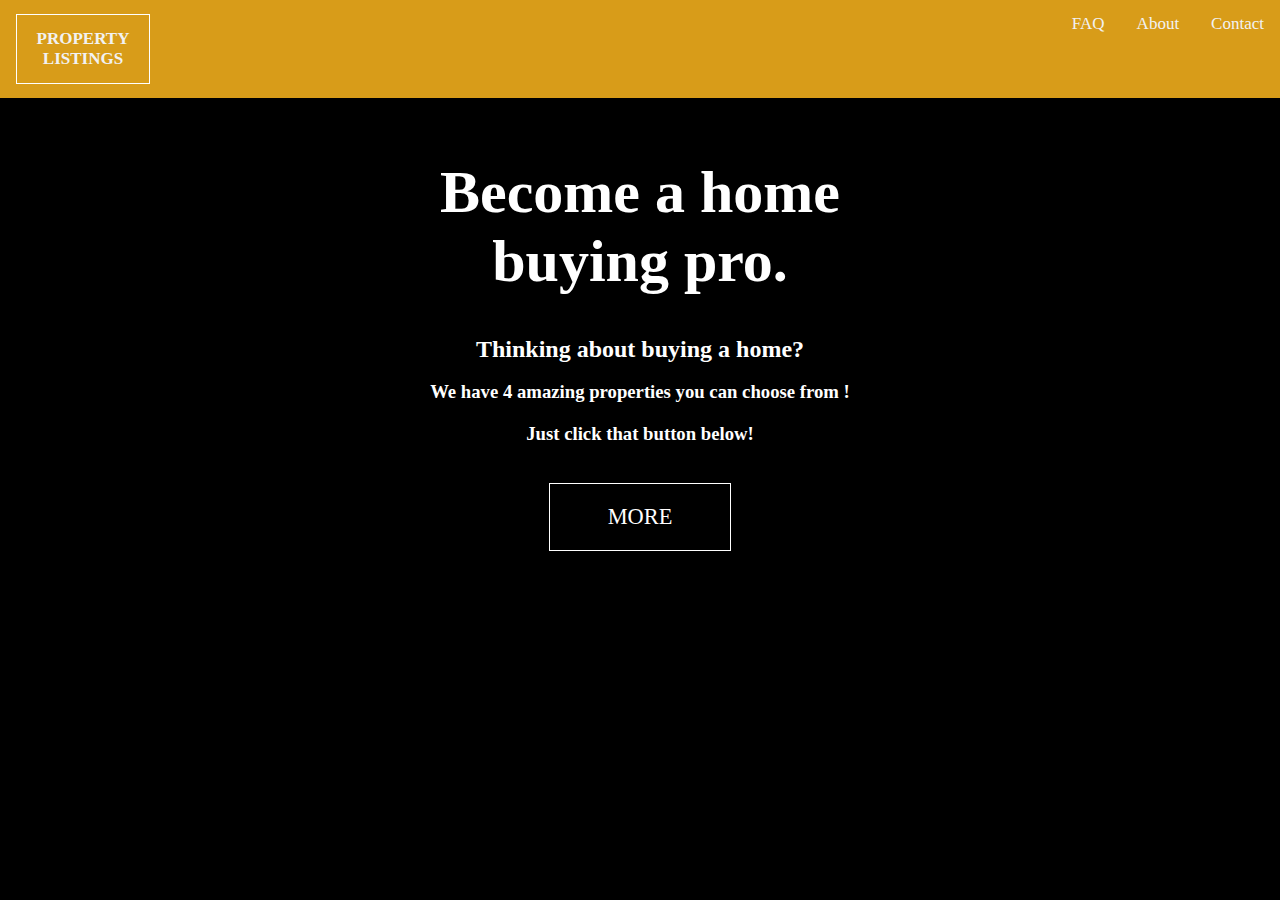
<file: index.html>
<!DOCTYPE html>
<html>
  <head>
    <title></title>
    <link rel="stylesheet" href="landing.css" />
    <link rel="stylesheet" href="styling.css" />
  </head>
  <body>
    <!--Navigation bar-->
    <div class="header">
      <div class="name">
        <p>
          <b><a class="button-line" href="index.html">Property Listings</a></b>
        </p>
      </div>
      <a href="contact.html">Contact</a>
      <a href="about.html">About</a>
      <a href="faq.html">FAQ</a>
    </div>

    <div class="landing">
      <div>
        <h1>
          Become a home<br />
          buying pro.<br />
        </h1>
        <h2>Thinking about buying a home?</h2>
        <br />
        <h3>We have 4 amazing properties you can choose from !</h3>
        <h3>Just click that button below!</h3>
        <br />
        <a class="button-line" href="content.html">More</a>
      </div>
    </div>
  </body>
</html>
</file>
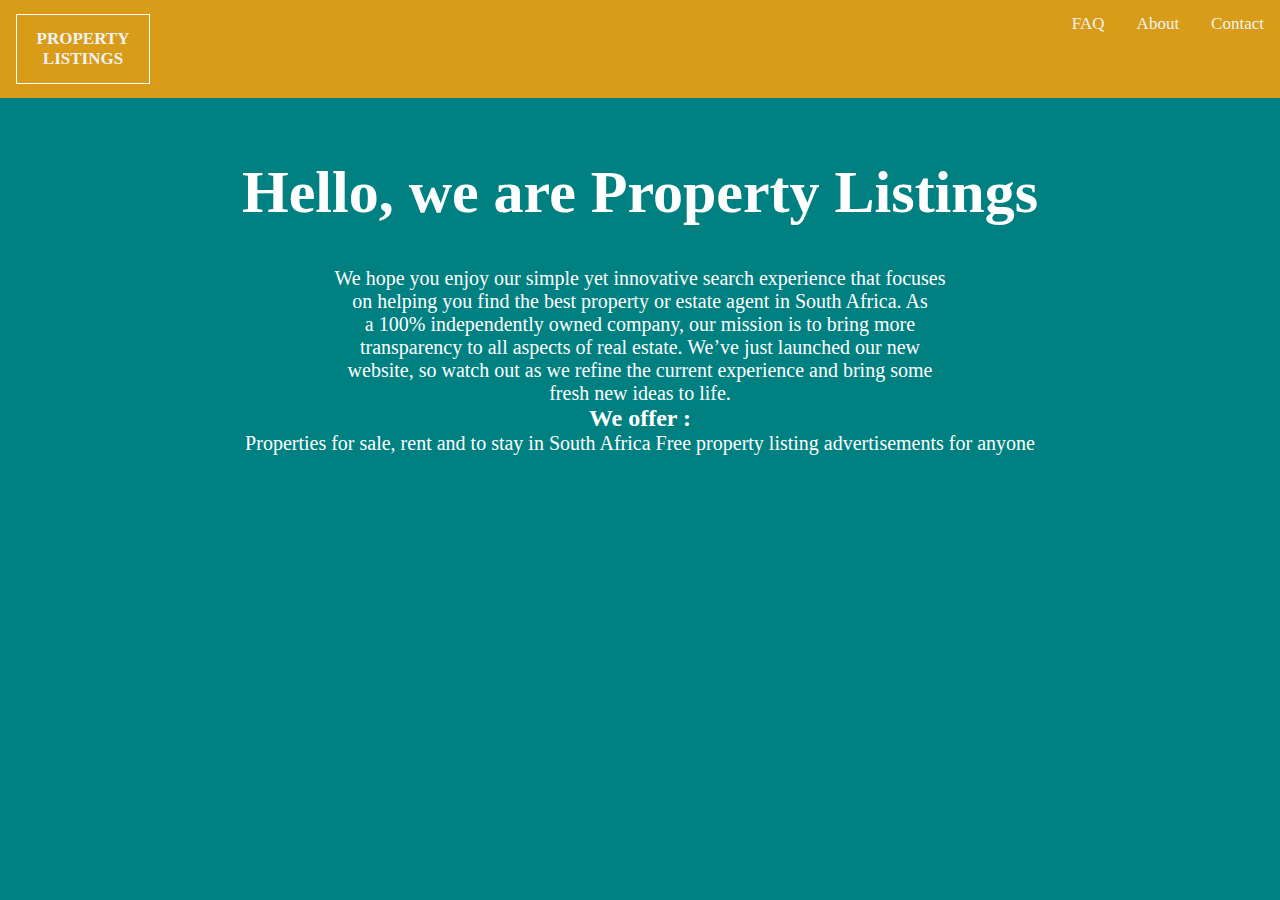
<file: about.html>
<!DOCTYPE html>
<html>
  <head>
    <title></title>
    <link rel="stylesheet" href="landing.css" />
    <link rel="stylesheet" href="styling.css" />
    <link rel="stylesheet" href="about.css">
  </head>
  <body style="background-color: teal;">

    <!--Navigation bar-->
    <div class="header">
      <div class="name">
        <p>
          <b><a class="button-line" href="index.html">Property Listings</a></b>
        </p>
      </div>
      <a href="contact.html">Contact</a>
      <a href="about.html">About</a>
      <a href="faq.html">FAQ</a>
    </div>

    <h1>Hello, we are Property Listings</h1>
    <div class="about">
      <p>We hope you enjoy our simple yet innovative search experience that focuses <br>
      on helping you find the best property or estate agent in South Africa. As <br>
      a 100% independently owned company, our mission is to bring more <br>
      transparency to all aspects of real estate. We’ve just launched our new<br>
      website, so watch out as we refine the current experience and bring some<br>
      fresh new ideas to life. <br>
    </p>

    <h2>We offer :
        
         </h2>
         <p>Properties for sale, rent and to stay in South Africa
            Free property listing advertisements for anyone</p>


  </body>
</html>
</file>
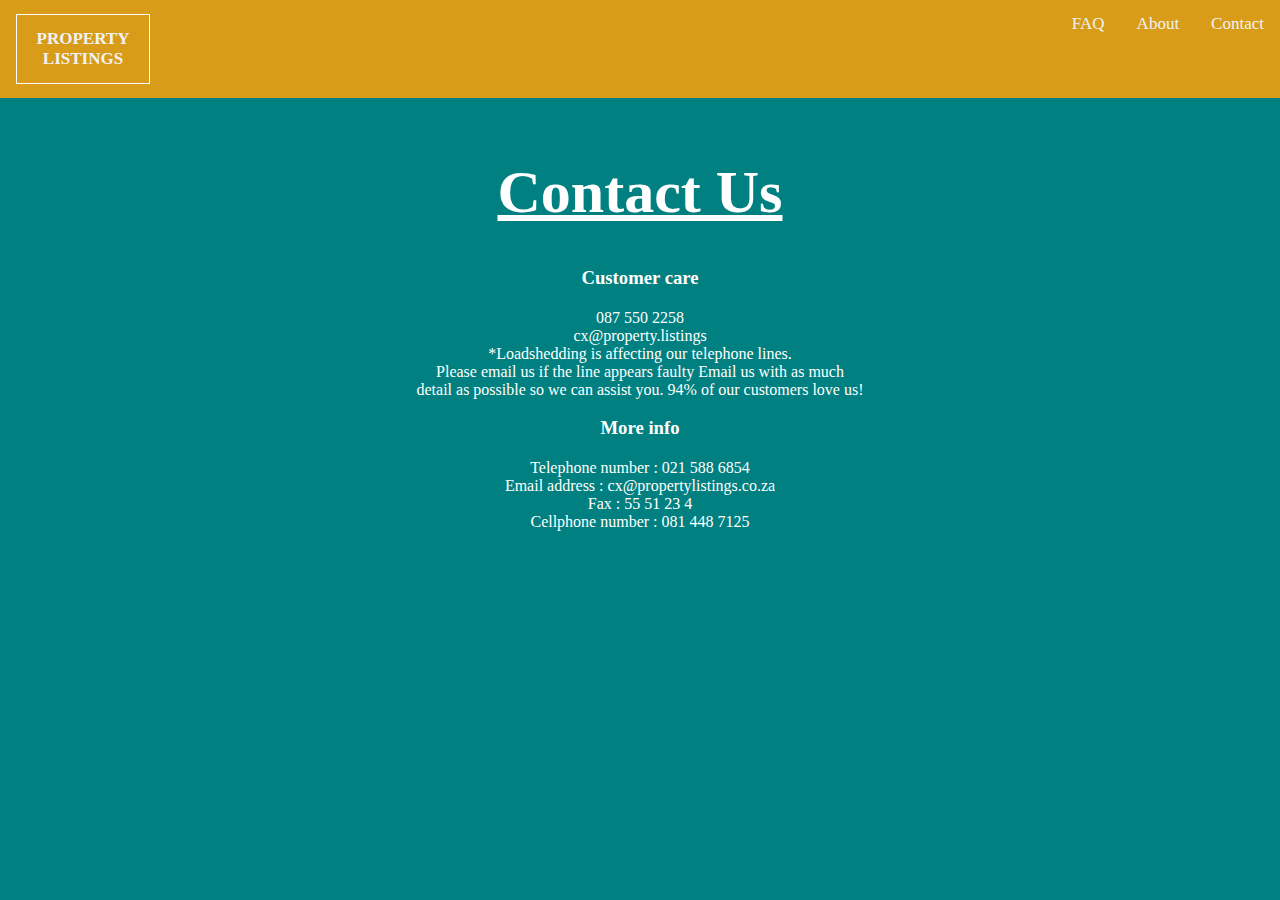
<file: contact.html>
<!DOCTYPE html>
<html>
  <head>
    <title></title>
    <link rel="stylesheet" href="landing.css" />
    <link rel="stylesheet" href="styling.css" />
    <link rel="stylesheet" href="contact.css" />
  </head>
  <body style="background-color: teal">
    <!--Navigation bar-->
    <div class="header">
      <div class="name">
        <p>
          <b><a class="button-line" href="index.html">Property Listings</a></b>
        </p>
      </div>
      <a href="contact.html">Contact</a>
      <a href="about.html">About</a>
      <a href="faq.html">FAQ</a>
    </div>

    <h1>Contact Us</h1>
    <h3>Customer care</h3>
    <p>
      087 550 2258 <br />
      cx@property.listings <br />
      *Loadshedding is affecting our telephone lines.<br />
      Please email us if the line appears faulty Email us with as much <br />
      detail as possible so we can assist you. 94% of our customers love us!
    </p>
    <br />

    <h3>More info</h3>
    <p>
      Telephone number : 021 588 6854 <br />
      Email address : cx@propertylistings.co.za <br />
      Fax : 55 51 23 4 <br />
      Cellphone number : 081 448 7125
    </p>
  </body>
</html>
</file>
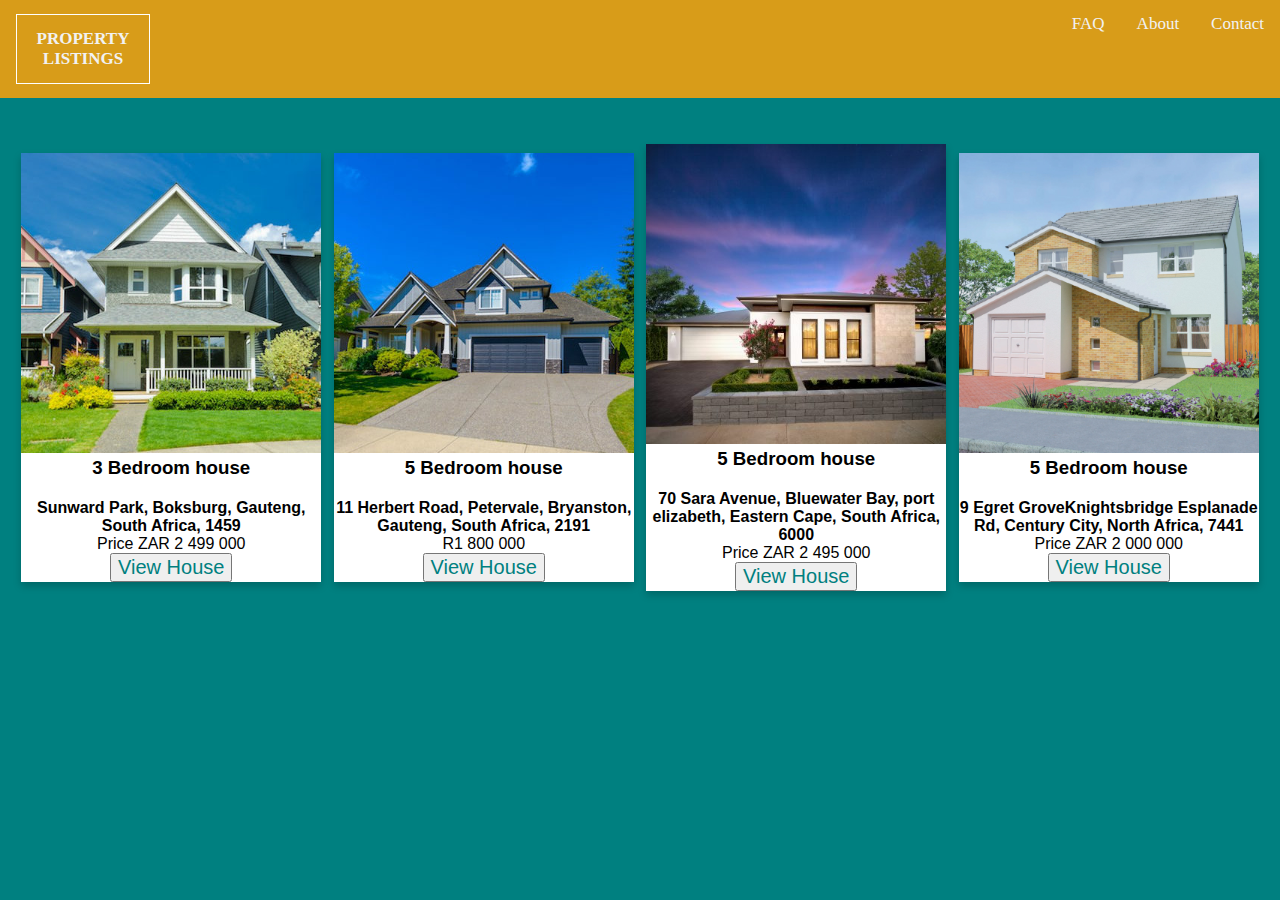
<file: content.html>
<!DOCTYPE html>
<html>
  <head>
    <title></title>
    <link rel="stylesheet" href="landing.css" />
    <link rel="stylesheet" href="styling.css" />
    <link rel="stylesheet" href="content.css" />

  </head>
  <body style="background-color: teal;">
    <!--Navigation bar-->
    <div class="header">
      <div class="name">
      <p>
      <a class="button-line" href="index.html"><b>Property Listings</b></p></a></div> </p>
      <a href="contact.html">Contact</a>
      <a href="about.html">About</a>
      <a href="faq.html">FAQ</a>
    </div> <br> <br>
  
    <div class="main">
      <div class="card">
        <img src="pic1.jpg" style="width: 400px;" >
        <div class="title" >
          <h3>3 Bedroom house</h3>
        </div>
        <div class="info">
          <h4>Sunward Park, Boksburg, Gauteng, South Africa, 1459 </h4>
          <p>Price ZAR 2 499 000</p>
        </div>
        <button class="view"> <a href="house1.html">View House</a></button>
    </div>
    
    <div class="card">
      <img src="pic2.jpg" style="width:400px" >
      <div class="title" >
        <h3>5 Bedroom house</h3>
      </div>
      <div class="info">
        <h4>11 Herbert Road, Petervale, Bryanston, Gauteng, South Africa, 2191 <br>
          </h4>
        <p>R1 800 000</p>
      </div>
      <button class="view"> <a href="house2.html">View House</a></button>
  </div>

    <div class="card">
      <img src="pic3.jpg" style="width: 400px;" >
      <div class="title" >
        <h3>5 Bedroom house</h3>
      </div>
      <div class="info">
        <h4>70 Sara Avenue, Bluewater Bay, port elizabeth, Eastern Cape, South Africa,
          6000 <br /></h4>
        <p>Price ZAR 2 495 000</p>
      </div>
      <button class="view"> <a href="house3.html">View House </a></button>
  </div>
    
  
  <div class="card">
    <img src="pic4.jpg" style="width:400px" >
    <div class="title" >
      <h3>5 Bedroom house</h3>
    </div>
    <div class="info">
      <h4>9 Egret GroveKnightsbridge Esplanade Rd, Century City, North Africa, 7441 <br /></h4>
      <p>Price ZAR 2 000 000</p>
    </div>
    <button class="view"> <a href="house4.html">View House </a></button>
  </div>
  


  </body>
</html>
</file>
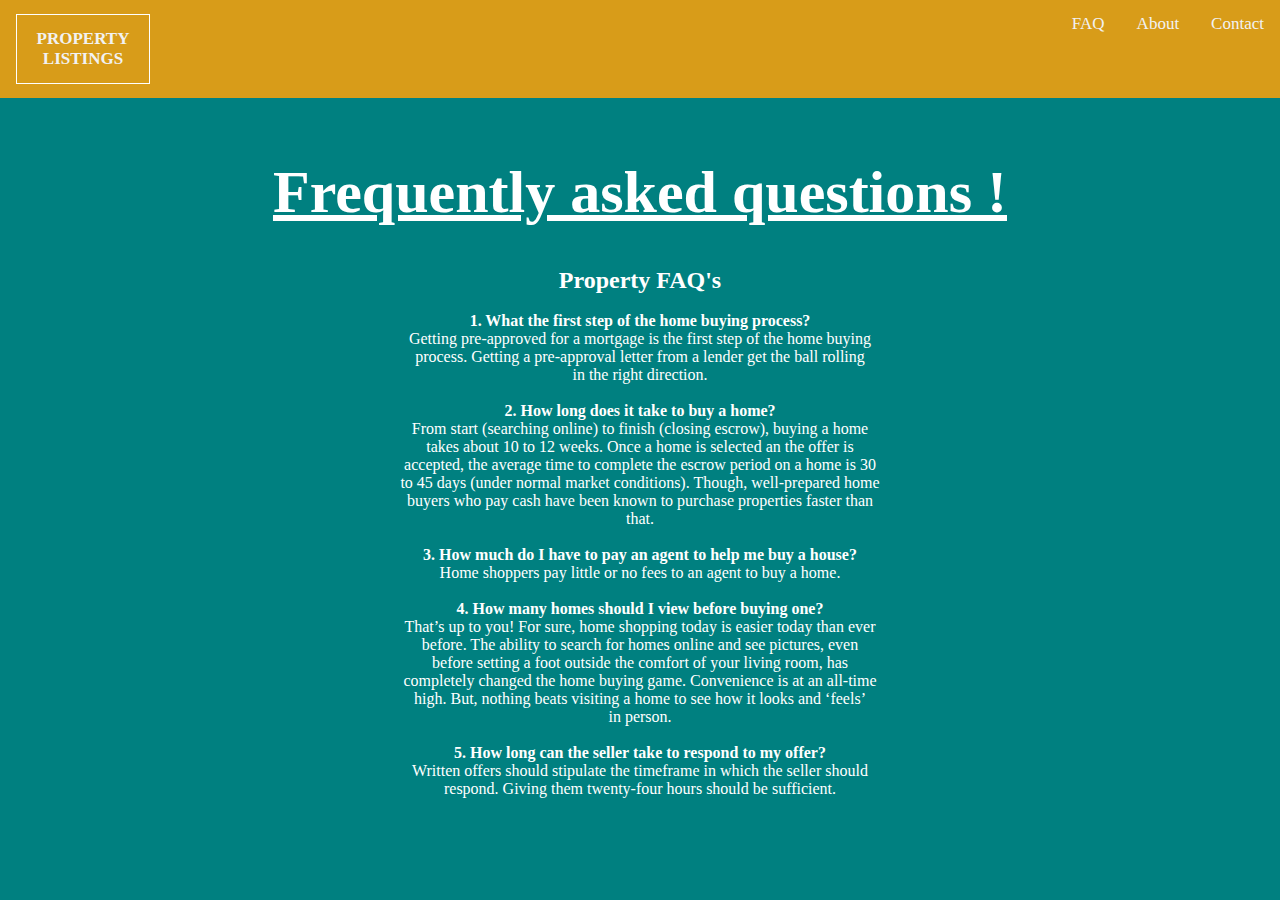
<file: faq.html>
<!DOCTYPE html>
<html>
  <head>
    <title></title>
    <link rel="stylesheet" href="landing.css" />
    <link rel="stylesheet" href="styling.css" />
    <link rel="stylesheet" href="faq.css" />
  </head>
  <body style="background-color: teal;">

    <!--Navigation bar-->
    <div class="header">
      <div class="name">
        <p>
          <b><a class="button-line" href="index.html">Property Listings</a></b>
        </p>
      </div>
      <a href="contact.html">Contact</a>
      <a href="about.html">About</a>
      <a href="faq.html">FAQ</a>
    </div>

    <h1>Frequently asked questions !</h1>
    <h2>Property FAQ's</h2>
    <br />
    <p>
      <b>1. What the first step of the home buying process? </b><br />

      Getting pre-approved for a mortgage is the first step of the home buying
      <br />
      process. Getting a pre-approval letter from a lender get the ball
      rolling<br />
      in the right direction.
    </p>
    <br />

    <p>
      <b> 2. How long does it take to buy a home? </b><br />

      From start (searching online) to finish (closing escrow), buying a home
      <br />
      takes about 10 to 12 weeks. Once a home is selected an the offer is <br />
      accepted, the average time to complete the escrow period on a home is 30
      <br />
      to 45 days (under normal market conditions). Though, well-prepared home
      <br />
      buyers who pay cash have been known to purchase properties faster than
      <br />
      that.
    </p>
    <br />

    <p>
      <b> 3. How much do I have to pay an agent to help me buy a house? </b
      ><br />

      Home shoppers pay little or no fees to an agent to buy a home.
    </p>
    <br />

    <p>
      <b> 4. How many homes should I view before buying one? </b><br />

      That’s up to you! For sure, home shopping today is easier today than ever
      <br />
      before. The ability to search for homes online and see pictures, even
      <br />
      before setting a foot outside the comfort of your living room, has
      <br />
      completely changed the home buying game. Convenience is at an all-time
      <br />
      high. But, nothing beats visiting a home to see how it looks and ‘feels’
      <br />
      in person.
    </p>
    <br />

    <div class="end">
    <p>
      <b> 5. How long can the seller take to respond to my offer? </b><br />

      Written offers should stipulate the timeframe in which the seller should
      <br />
      respond. Giving them twenty-four hours should be sufficient.
    </p>
  </body>
</html>
</file>
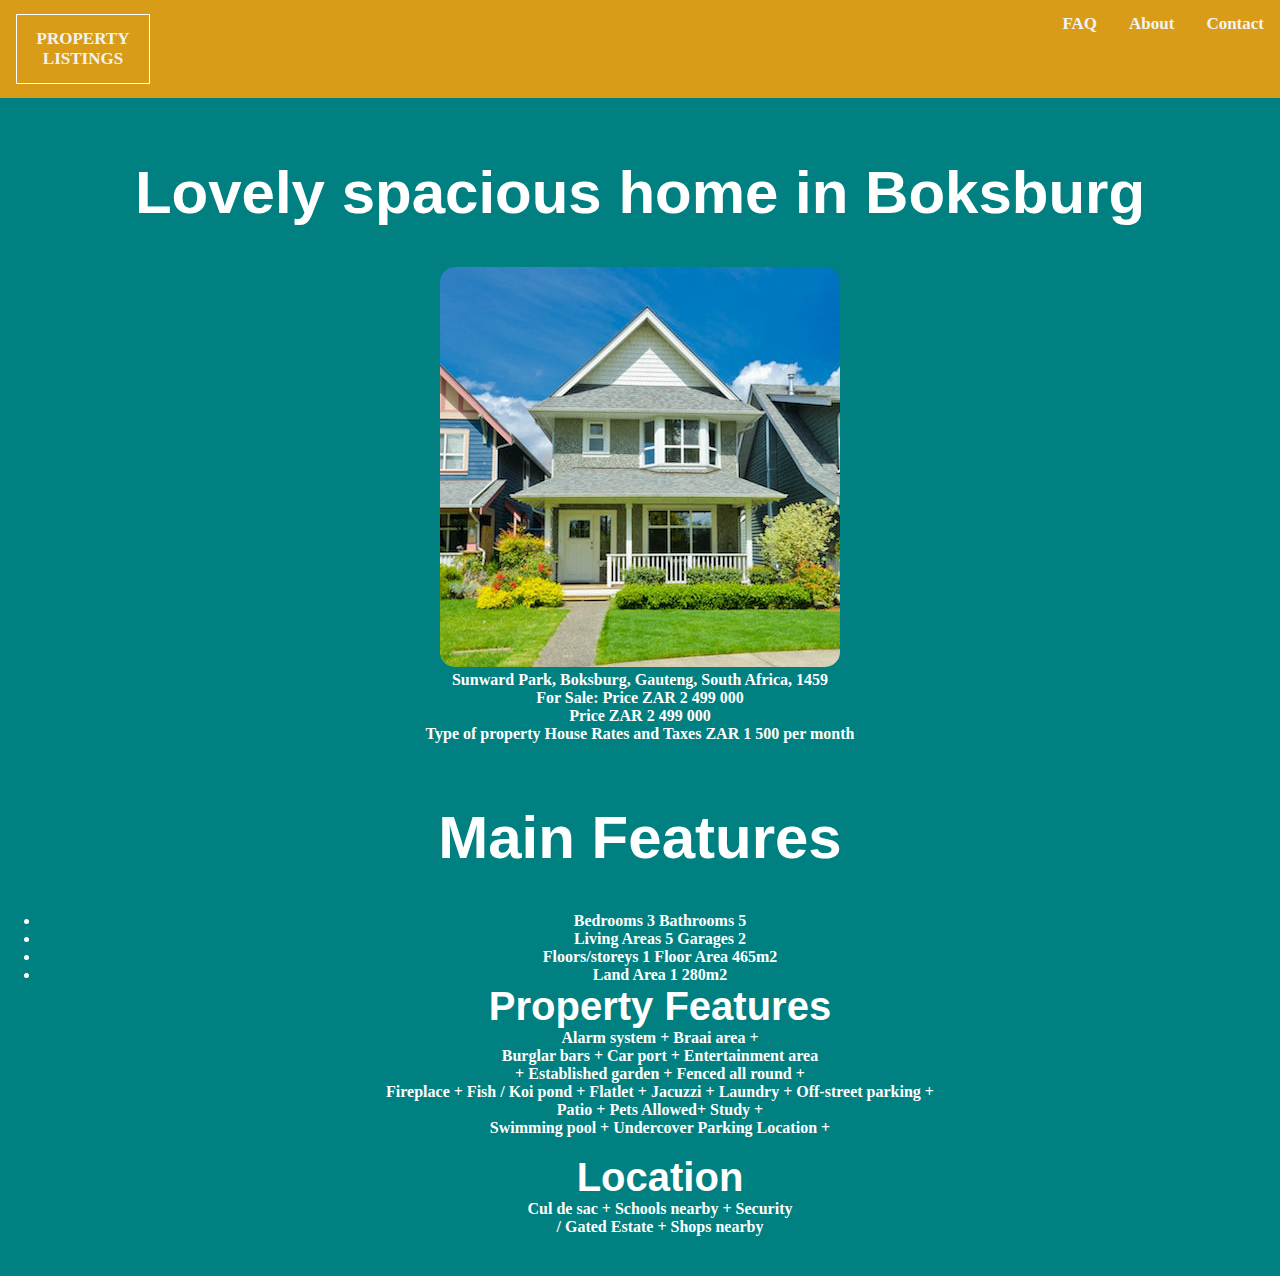
<file: house1.html>
<!DOCTYPE html>
<html>
  <head>
    <title></title>
    <link rel="stylesheet" href="landing.css" />
    <link rel="stylesheet" href="styling.css" />
    <link rel="stylesheet" href="content.css" />
    <link rel="stylesheet" href="house1.css" />
  </head>
  <body style="background-color: teal;">
    <!--Navigation bar-->
    <div class="header">
      <div class="name"><p><b><a class="button-line" href="index.html">Property Listings</a><b></p></div>
      <a href="contact.html">Contact</a>
      <a href="about.html">About</a>
      <a href="faq.html">FAQ</a>
    </div>

    <h1>Lovely spacious home in Boksburg</h1>
    <img src="pic1.jpg" /> 
    <div class="description">
      <p><b>
        Sunward Park, Boksburg, Gauteng, South Africa, 1459 <br />
        For Sale: Price ZAR 2 499 000 <br />
        Price ZAR 2 499 000 <br />
        Type of property House Rates and Taxes ZAR 1 500 per month </b>
      </p>

      <h1>Main Features</h1>
      <ul>
        <li>Bedrooms 3 Bathrooms 5</li>
        <li>Living Areas 5 Garages 2</li>
        <li>Floors/storeys 1 Floor Area 465m2</li>
        <li>Land Area 1 280m2</li>
          <h2> Property Features</h2>
          <p>Alarm system + Braai area + <br />
          Burglar bars + Car port + Entertainment area <br />
          + Established garden + Fenced all round + <br />
          Fireplace + Fish / Koi pond + Flatlet + Jacuzzi + Laundry + Off-street
          parking +<br />
          Patio + Pets Allowed+ Study + <br />
          Swimming pool + Undercover Parking Location +<br />
          <br /> </p>
        <div class="footer">
          <h2>Location</h2>
          Cul de sac + Schools nearby + Security <br />
          / Gated Estate + Shops nearby</div>
        
      </ul>
    </div>
  </body>
</html>
</file>
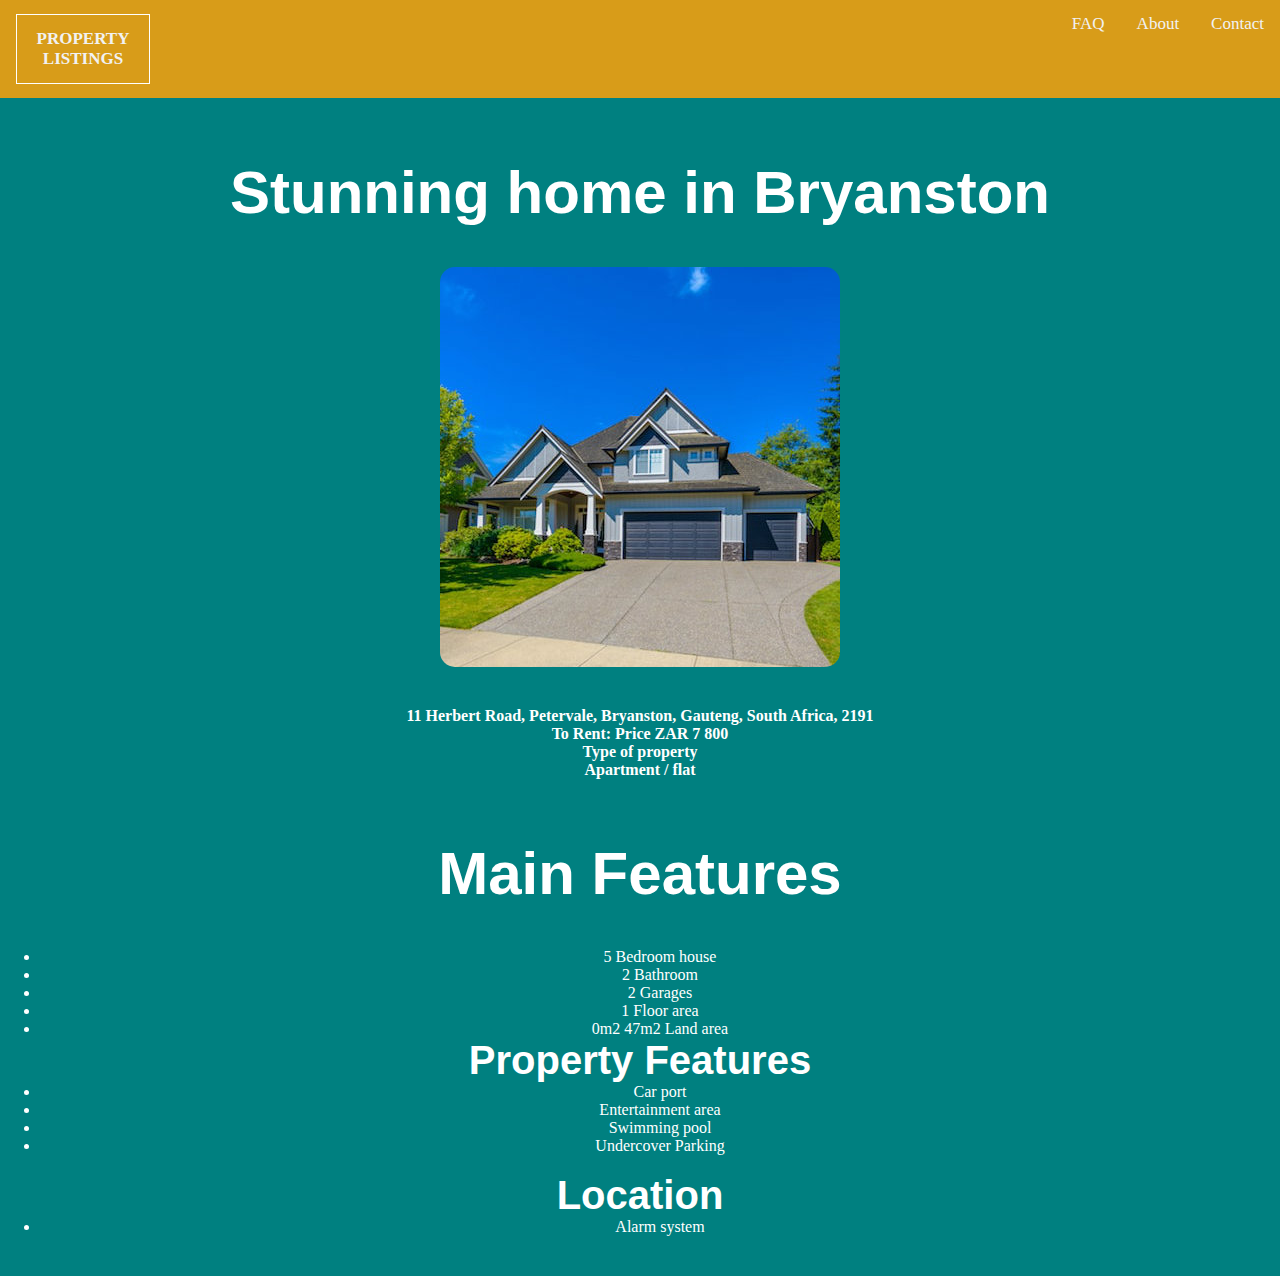
<file: house2.html>
<!DOCTYPE html>
<html>
  <head>
    <title></title>
    <link rel="stylesheet" href="landing.css" />
    <link rel="stylesheet" href="styling.css" />
    <link rel="stylesheet" href="content.css" />
    <link rel="stylesheet" href="house1.css" />
  </head>
  <body style="background-color: teal;">
    <!--Navigation bar-->
    <div class="header">
      <div class="name">
         <b><p><a class="button-line" href="index.html">Property Listings</b></a></div>
      <a href="contact.html">Contact</a>
      <a href="about.html">About</a>
      <a href="faq.html">FAQ</a>
    </div>
    <h1>Stunning home in Bryanston</h1>
    <img src="pic2.jpg" /> <br /><br /><br />
    <div class="description" >
        <p><b>
            11 Herbert Road, Petervale, Bryanston, Gauteng, South Africa, 2191 <br>
            To Rent: Price ZAR 7 800 <br>
            Type of property <br>
            Apartment / flat </b></p>
            <h1>Main Features</h1>
            <ul>
                <li>5 Bedroom house</li>
                <li>2 Bathroom </li>
                <li>2 Garages </li>
                <li>1 Floor area</li>
                 <li>0m2 47m2 Land area</li> </ul>
                   
                   <h2>Property Features </h2>
                   <ul>
                   <li>Car port</li>
                   <li>Entertainment area</li>
                   <li>Swimming pool</li>
                   <li>Undercover Parking</li>
                   </ul> <br>
    <div class="footer">
                   <h2>Location</h2>
                   <ul>
                       <li> Alarm system</li></ul>
                      </ul>
                      </div>
  </body>
</html>
</file>
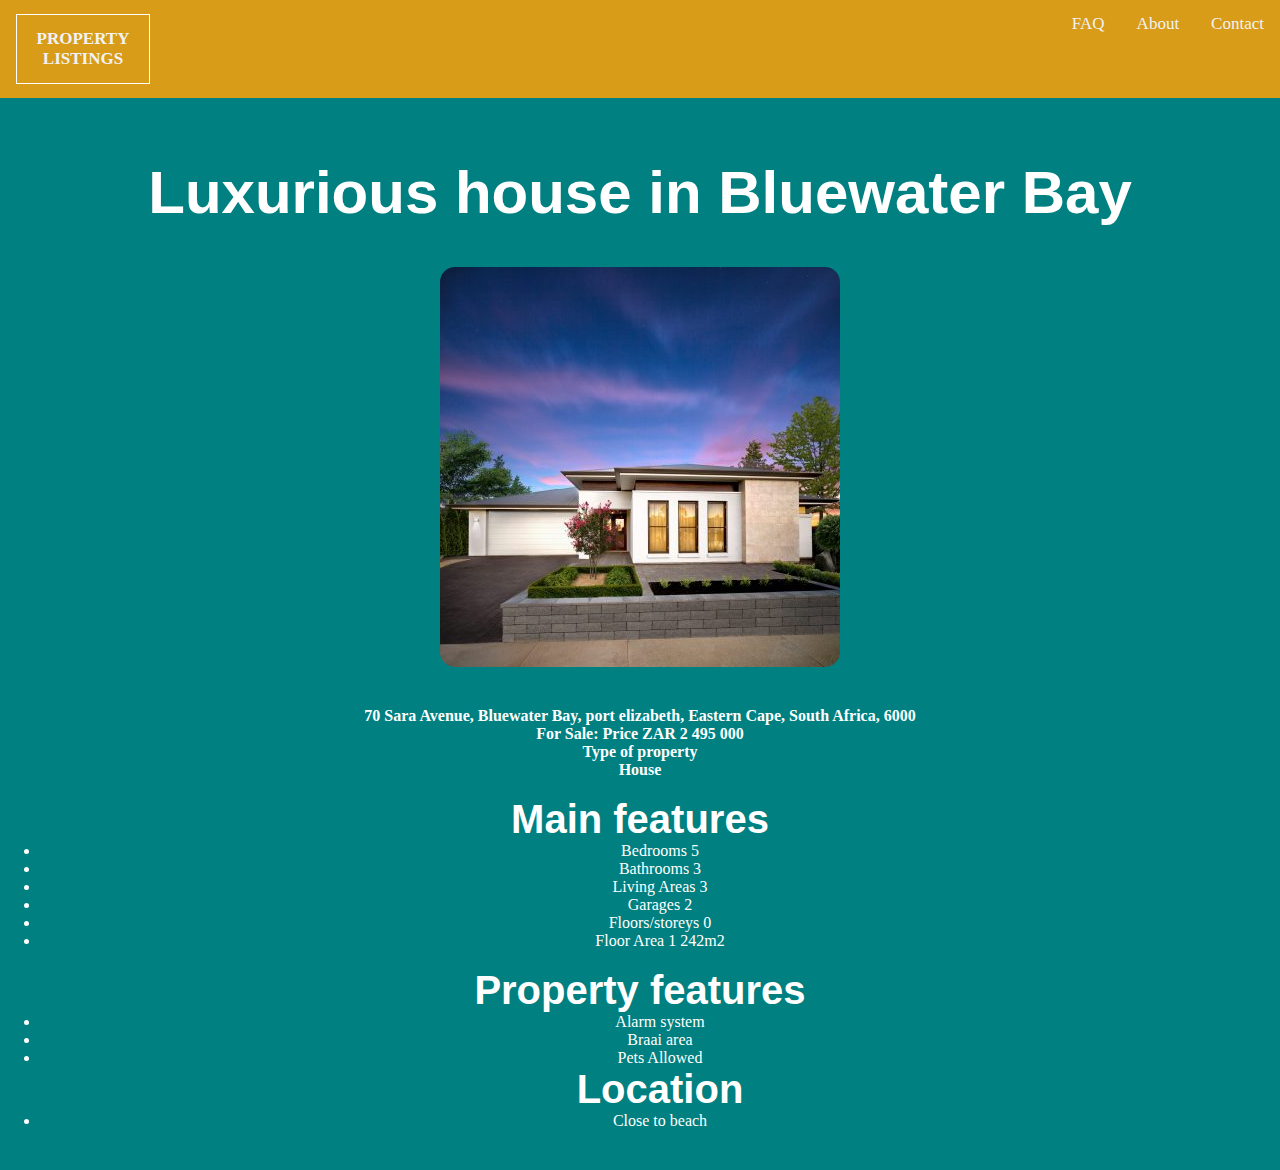
<file: house3.html>
<!DOCTYPE html>
<html>
  <head>
    <title></title>
    <link rel="stylesheet" href="landing.css" />
    <link rel="stylesheet" href="styling.css" />
    <link rel="stylesheet" href="content.css" />
    <link rel="stylesheet" href="house1.css" />
  </head>
  <body style="background-color: teal">
    <!--Navigation bar-->
    <div class="header">
      <div class="name"><p><b><a class="button-line" href="index.html">Property Listings</b></a></div>
      <a href="contact.html">Contact</a>
      <a href="about.html">About</a>
      <a href="faq.html">FAQ</a>
    </div>
    <h1>Luxurious house in Bluewater Bay</h1>
    <img src="pic3.jpg" /> <br /><br /><br />
    <div class="description"></div>
    <p>
      <b>
        70 Sara Avenue, Bluewater Bay, port elizabeth, Eastern Cape, South
        Africa, 6000 <br />
        For Sale: Price ZAR 2 495 000 <br />
        Type of property <br />
        House
      </b>
    </p>
    <br />
    <h2>Main features</h2>
    <ul>
      <li>Bedrooms 5</li>
      <li>Bathrooms 3</li>
      <li>Living Areas 3</li>
      <li>Garages 2</li>
      <li>Floors/storeys 0</li>
      <li>Floor Area 1 242m2</li>
    </ul>
    <br />
    <h2>Property features</h2>
    <ul>
      <li>Alarm system</li>
      <li>Braai area</li>
      <li>Pets Allowed</li>
    <div class="footer">
      <h2>Location</h2>
      <li>Close to beach</li>
    </ul>
  </div>
  </body>
</html>
</file>
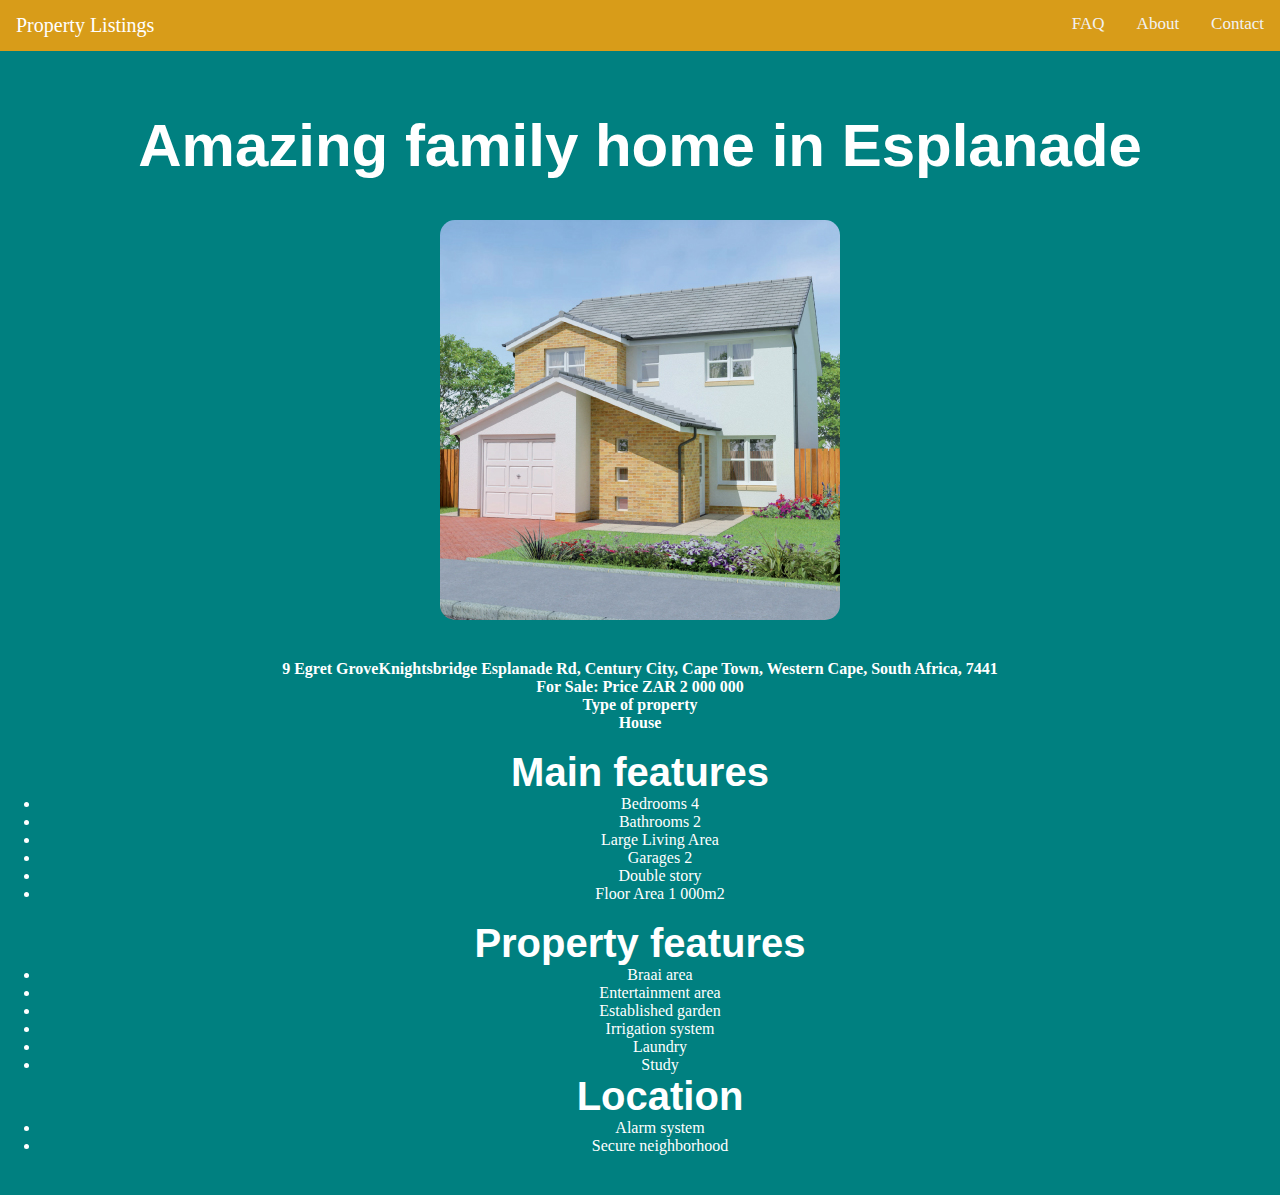
<file: house4.html>
<!DOCTYPE html>
<html>
  <head>
    <title></title>
    <link rel="stylesheet" href="landing.css" />
    <link rel="stylesheet" href="styling.css" />
    <link rel="stylesheet" href="content.css" />
    <link rel="stylesheet" href="house1.css" />
  </head>
  <body style="background-color: teal;">
    <!--Navigation bar-->
    <div class="header">
      <div class="name"><p>Property Listings</p></div>
      <a href="contact.html">Contact</a>
      <a href="about.html">About</a>
      <a href="faq.html">FAQ</a>
    </div>
    <h1>Amazing family home in Esplanade</h1>
    <img src="pic4.jpg" /> <br /><br /><br />
    <div class="description"></div>
    <p> <b>
      9 Egret GroveKnightsbridge Esplanade Rd, Century City, Cape Town, Western
      Cape, South Africa, 7441 <br />
      For Sale: Price ZAR 2 000 000 <br />
      Type of property <br />
      House </b>
    </p>
    <br />

    <h2>Main features</h2>
    <ul>
      <li>Bedrooms 4</li>
      <li>Bathrooms 2</li>
      <li>Large Living Area</li>
      <li>Garages 2</li>
      <li>Double story</li>
      <li>Floor Area 1 000m2</li>
    </ul> <br>
    <h2>Property features</h2>
    <ul>
        <li> Braai area </li>
        <li>Entertainment area </li>
        <li>Established garden </li>
        <li>Irrigation system </li>
        <li>Laundry </li>
        <li>Study </li>

        <div class="footer" >
        <h2>Location</h2>
        <li>Alarm system</li>
        <li>Secure neighborhood</li>
        </li></ul>
    </div>
  </body>
</html>
</file>
<file: landing.css>
body {
  background-color: black;
  text-align: center;
}
.landing {
  width: 100%;
  height: 100%;
}
h1 {
  margin-bottom: 40px;
  margin-top: 60px;
  color: #fff;
  font-weight: 800;
  text-align: center;
  font-size: 60px;
}
h3 {
  color: white;
  text-align: center;
  margin-bottom: 20px;
}
.button-line {
  text-transform: uppercase;
  background: transparent;
  border: 1px solid #fff;
  color: #fff;
  text-align: center;
  font-size: 1.4em;
  padding: 20px 40px;
  text-decoration: none;
  margin: 0 auto;
  display: block;
  width: 100px;
}

.button-line:hover {
  background-color: white;
  color: black;
}

h2 {
  color: white;
}
</file>
<file: styling.css>
* {
  margin: 0;
}
.name {
  font-size: 20px;
  float: left;
  color: #f2f2f2;
  text-align: center;
  padding: 14px 16px;
  text-decoration: none;
}
.header {
  background-color: rgb(216, 156, 25);
  overflow: hidden;
}
.header a {
  float: right;
  color: #f2f2f2;
  text-align: center;
  padding: 14px 16px;
  text-decoration: none;
  font-size: 17px;
}
.header a:hover {
  background-color: #ddd;
  color: black;
  border-radius: 15px 15px 15px 15px;
}
</file>
<file: about.css>
* {
  margin: 0;
}
.name {
  font-size: 20px;
  float: left;
  color: #f2f2f2;
  text-align: center;
  padding: 14px 16px;
  text-decoration: none;
}
.header {
  background-color: rgb(216, 156, 25);
  overflow: hidden;
}
.header a {
  float: right;
  color: #f2f2f2;
  text-align: center;
  padding: 14px 16px;
  text-decoration: none;
  font-size: 17px;
}
.header a:hover {
  background-color: #ddd;
  color: black;
  border-radius: 15px 15px 15px 15px;
}

.about p {
  color: white;
  font-size: 20px;
}

h2 {
  color: white;
}
</file>
<file: contact.css>
* {
  margin: 0;
}
.name {
  font-size: 20px;
  float: left;
  color: #f2f2f2;
  text-align: center;
  padding: 14px 16px;
  text-decoration: none;
}
.header {
  background-color: rgb(216, 156, 25);
  overflow: hidden;
}
.header a {
  float: right;
  color: #f2f2f2;
  text-align: center;
  padding: 14px 16px;
  text-decoration: none;
  font-size: 17px;
}
.header a:hover {
  background-color: #ddd;
  color: black;
  border-radius: 15px 15px 15px 15px;
}
h1 {
  text-decoration: underline;
}

p {
  color: white;
}
</file>
<file: content.css>
* {
  margin: 0px;
}
/*  */
.name {
  font-size: 20px;
  float: left;
  color: #f2f2f2;
  text-align: center;
  padding: 14px 16px;
  text-decoration: none;
}
.header {
  background-color: rgb(216, 156, 25);
  overflow: hidden;
}
.header a {
  float: right;
  color: #f2f2f2;
  text-align: center;
  padding: 14px 16px;
  text-decoration: none;
  font-size: 17px;
}
.header a:hover {
  background-color: #ddd;
  color: black;
  border-radius: 10px 10px 10px 10px;
}

p {
  color: black;
}

.main h4 {
  color: black;
}

.card {
  box-shadow: 0 4px 8px 0 rgba(0, 0, 0, 0.2);
  max-width: 300px;
  margin: auto;
  text-align: center;
  font-family: arial;
  background-color: white;
}

.main {
  display: flex;
  justify-content: space-between;
  flex-wrap: wrap;
  padding: 10px 15px 20px 15px;
}

img {
  height: auto;
  max-width: 100%;
}

.card:hover {
  transform: scale(1.1);
}
.main h3 {
  color: black;
}
button a {
  color: teal;
  font-size: 20px;
  text-decoration: none;
}

.view a:hover {
  background-color: rgb(216, 156, 25);
  color: black;
}
</file>
<file: faq.css>
* {
  margin: 0;
}
.name {
  font-size: 20px;
  float: left;
  color: #f2f2f2;
  text-align: center;
  padding: 14px 16px;
  text-decoration: none;
}
.header {
  background-color: rgb(216, 156, 25);
  overflow: hidden;
}
.header a {
  float: right;
  color: #f2f2f2;
  text-align: center;
  padding: 14px 16px;
  text-decoration: none;
  font-size: 17px;
}
.header a:hover {
  background-color: #ddd;
  color: black;
  border-radius: 15px 15px 15px 15px;
}
h2 {
  color: white;
}

h1 {
  text-decoration: underline;
}

p {
  color: white;
}

.end {
  margin-bottom: 40px;
}
</file>
<file: house1.css>
h2 {
  color: white;
  font-size: 40px;
  font-family: "Comic Sans MS", cursive, sans-serif;
}

ul {
  color: white;
}

h1 {
  font-family: "Comic Sans MS", cursive, sans-serif;
}

p {
  color: white;
}

img {
  border-radius: 15px 15px 15px 15px;
}
.footer {
  margin-bottom: 40px;
}
</file>
